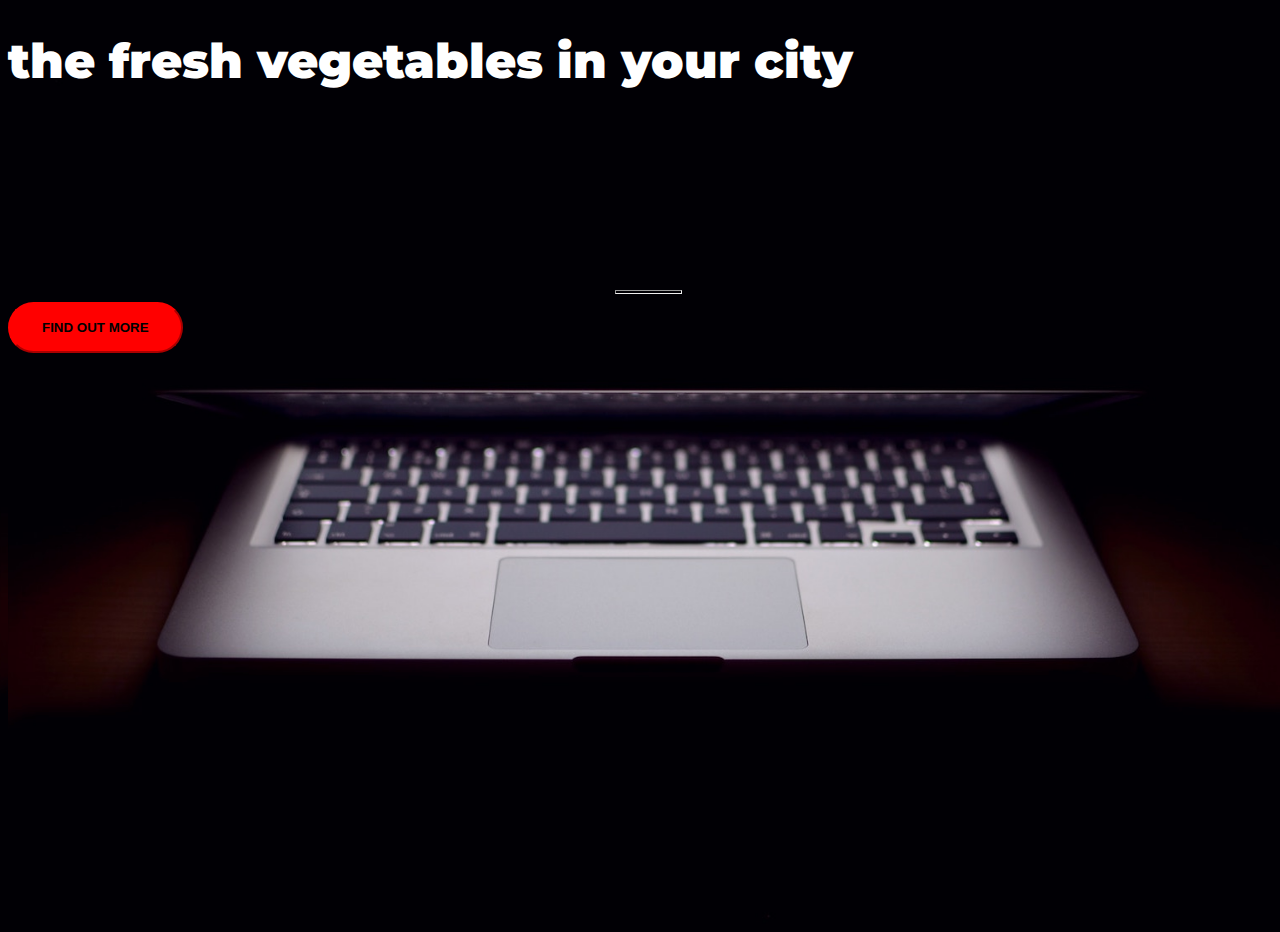
<file: index.html>
<!DOCTYPE html>
<html>

<head>
    <title>Startup</title>

    <meta charset="utf-8">
    <meta name="viewport" content="width=device-width, initial-scale=1">

    <!-- Google Fonts -->
    <link href="https://fonts.googleapis.com/css?family=Montserrat" rel="stylesheet">

    <!-- Bootstrap CSS from a CDN. This way you don't have to include the bootstrap file yourself -->
    <link href="https://cdn.jsdelivr.net/npm/bootstrap@5.0.0-beta1/dist/css/bootstrap.min.css" rel="stylesheet"
        integrity="sha384-giJF6kkoqNQ00vy+HMDP7azOuL0xtbfIcaT9wjKHr8RbDVddVHyTfAAsrekwKmP1" crossorigin="anonymous">

    <!-- Your own stylesheet -->
    <link rel="stylesheet" type="text/css" href="style.css">
</head>

<body>
    <div class="container d-flex align-items-center h-100">
        <div class="row">
            <header class="text-center col-12">
                <h1 class="text-uppercase"><strong>the fresh vegetables in your city</strong></h1>
            </header>
            <div class="buffer">

            </div>
            <section class="text-center col-12">
                <hr>
                <a href="https://mailchi.mp/e03a8b809b0d/ra-trading-company-fresh-veges"><button
                        class="btn btn-primary btn-xl">Find out
                        more
                    </button></a>
            </section>
        </div>
    </div>
</body>

</html>
</file>
<file: style.css>
body,
html {
  width: 100%;
  height: 100%;
  font-family: 'Montserrat', sans-serif;
  background-image: url(header.jpg);
  background-position: center;
  -webkit-background-size:cover;
  -moz-background-size:cover;
  -o-background-size:cover;
  background-size: cover;
}

h1{
	color: white;
	font-size: 3rem;
}

hr:not([size]) {
    height: 2px;
}

hr{
    margin: revert;
    max-width: 65px;
    height: 2px;
    opacity: 1.25;
    color: red;
}

.buffer {
	height: 10rem;
}

.btn{
	font-weight: 700;
	border-radius: 300px;
	text-transform: uppercase;
}

.btn-primary{
	background-color: red;
	border-color: red;
}

.btn-primary:hover{
	background-color: red;
	border-color: red;
	border-width: 4px;
}


.btn-xl{
	padding: 1rem 2rem;
}
</file>
